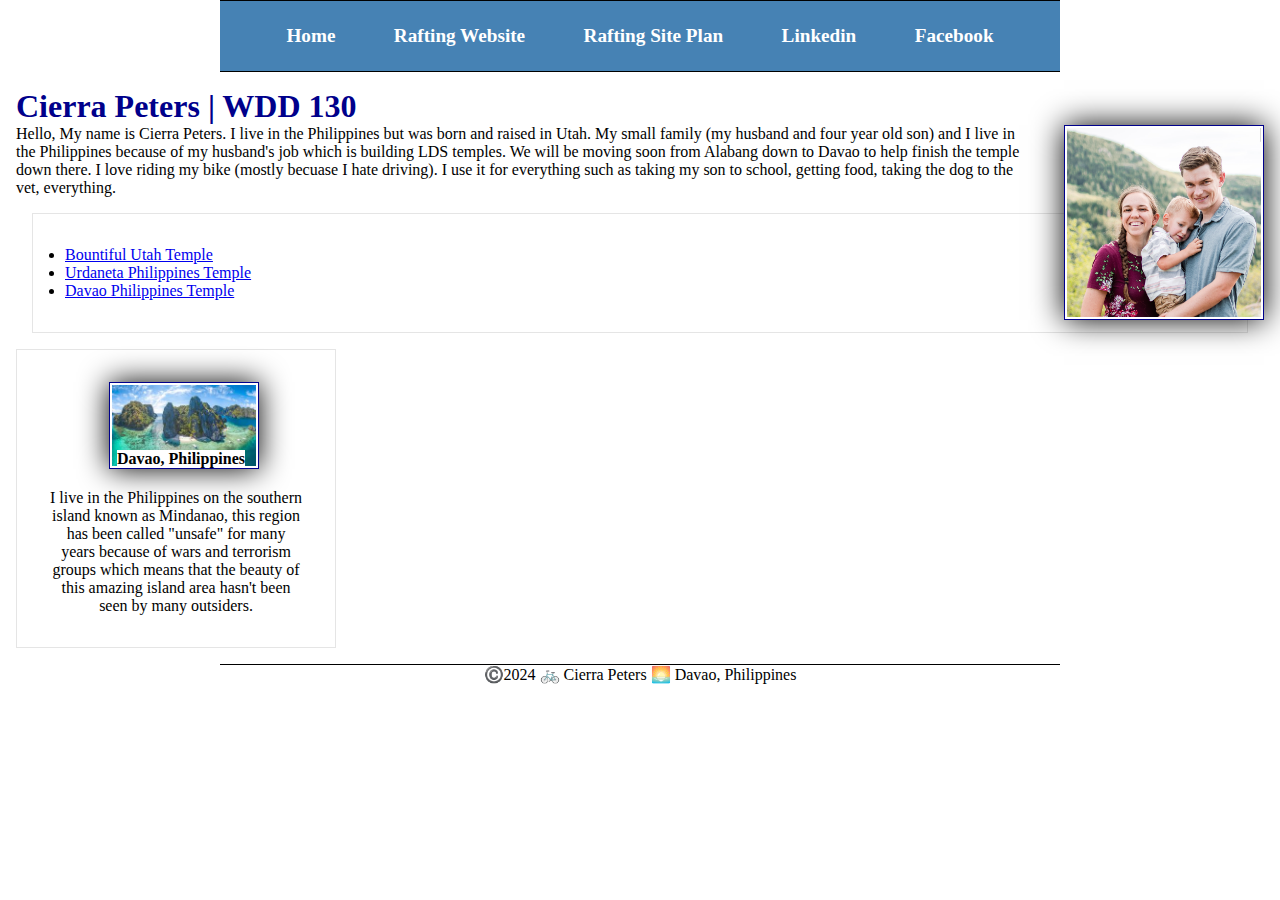
<file: index.html>
<!DOCTYPE html>
<html lang="en-US">

    <head>
        <meta charset="utf-8">
        <meta name="viewport" content="width=device-width,initial-scale=1.0">
        <title>Cierra Peters | WDD 130</title>
        <meta name="description" content="This is a information paper on the life of Cierra Peters in the Philippines, also will give information on rafting in the area">
        <meta name="author" content="Cierra Peters">
        <link rel="stylesheet" href="styles/styles.css">
    </head>
    <body>
        <header>
            <nav>
            <a href="#">Home</a>
            <a href="wwr/">Rafting Website</a>
            <a href="wwr/site-plan-raft.html">Rafting Site Plan</a>
            <a href="https://www.linkedin.com"> Linkedin</a>
            <a href="https://www.facebook.com"> Facebook</a>
            </nav>
        </header>
        <div class="grid"></div>
        <main>
            <h1> Cierra Peters | WDD 130 </h1>
            <img src="image/profile.png" alt="Hello, my name is Cierra Peters" width="200">
            <p>Hello, My name is Cierra Peters. I live in the Philippines but was born and raised in Utah. My small family (my husband and four year old son) and I live in the Philippines because of my husband's job which is building LDS temples. We will be moving soon from Alabang down to Davao to help finish the temple down there. I love riding my bike (mostly becuase I hate driving). I use it for everything such as taking my son to school, getting food, taking the dog to the vet, everything.</p>
            <ul class="box">
                <li><a href="https://newsroom.churchofjesuschrist.org/article/bountiful-utah-temple" target="_blank"> Bountiful Utah Temple </a></li>
                <li><a href="https://churchofjesuschristtemples.org/urdaneta-philippines-temple/" target="_blank"> Urdaneta Philippines Temple </a></li>
                <li> <a href="https://churchofjesuschristtemples.org/davao-philippines-temple/" target="_blank"> Davao Philippines Temple </a></li>
            </ul>
        </main>
        <aside class="box">
            
            <h2> Davao, Philippines </h2>
            <img src="image/landscape.jpg" alt="Philippines' ocean landscape">
            <p>I live in the Philippines on the southern island known as Mindanao, this region has been called "unsafe" for many years because of wars and terrorism groups which means that the beauty of this amazing island area hasn't been seen by many outsiders.</p>
        </aside>
        <footer>
            <p>©️2024 🚲 Cierra Peters 🌅 Davao, Philippines</p>
        </footer>
    </body>
    <!--June 25, 2024-->
</html>
</file>
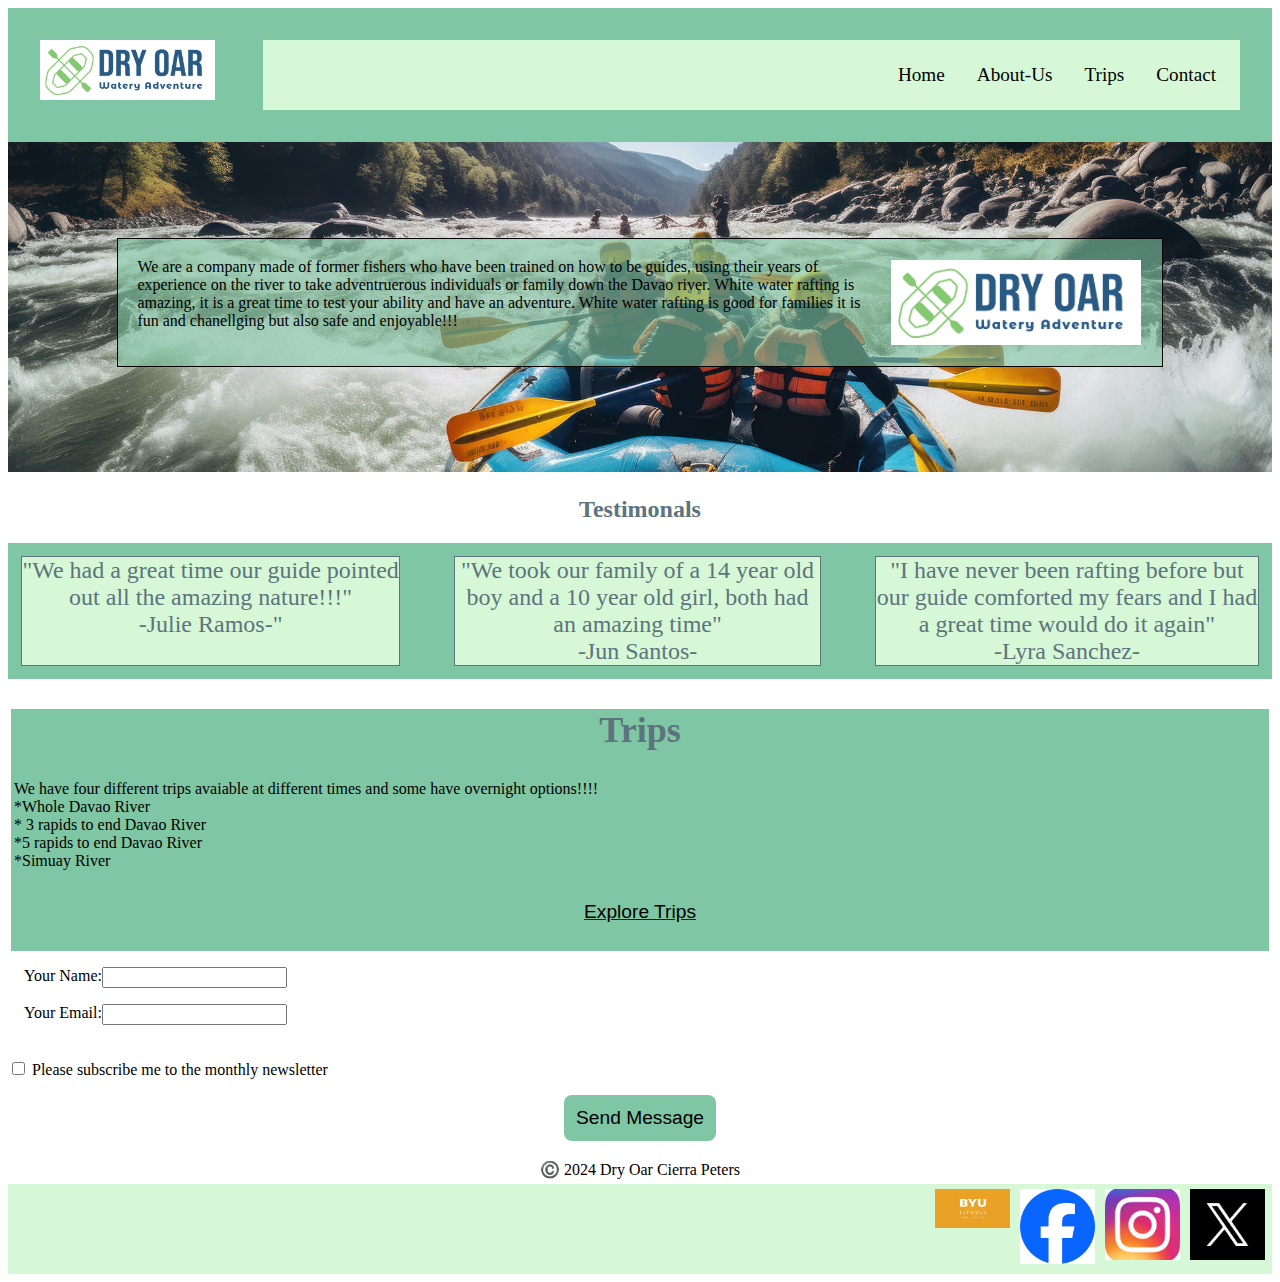
<file: wwr/Index.html>
<!DOCTYPE html>
<html lang="en-US">

    <head>
        <meta charset="utf-8">
        <meta name="viewport" content="width=device-width,initial-scale=1.0">
        <title>Homepage Dry Oars</title>
        <meta name="description" content="This is the Homepage for the rafting company dry oar">
        <meta name="author" content="Cierra Peters">
        <link href="styles/rafting.css" rel="stylesheet">
    </head>
    <body>
        <header>
            <img src="Images/logo.png" alt="Rafting Logo">
            <nav>
                <a href="contact.html"> Contact </a>
                <a href="trips.html">Trips</a>
                <a href="about.html">About-Us</a>
                <a href="index.html">Home</a>     
            </nav>
        </header> 
        <main>
            <div class="hero">
                <img src="images/background1.jpeg" alt="Background">
            <article>
                <img src="images/logo.png" alt="Logo">
                <p>We are a company made of former fishers who have been trained on how to be guides, using their years of experience on the river to take adventruerous individuals or family down the Davao river. White water rafting is amazing, it is a great time to test your ability and have an adventure. White water rafting is good for families it is fun and chanellging but also safe and enjoyable!!!</p>
            </article>
            <h2>Testimonals</h2>
            <div class="testimonals">
                <section class="test1">
                    "We had a great time our guide pointed out all the amazing nature!!!"<br> -Julie Ramos-"
                </section>
                <section class="test2">
                    "We took our family of a 14 year old boy and a 10 year old girl, both had an amazing time"<br> -Jun Santos-
                </section>
                <section class="test3">
                    "I have never been rafting before but our guide comforted my fears and I had a great time would do it again"<br>-Lyra Sanchez-
                </section>
            </div>
            <section>
                <h2>Trips</h2>
                <p>We have four different trips avaiable at different times and some have overnight options!!!!<br>*Whole Davao River <br>* 3 rapids to end Davao River <br>*5 rapids to end Davao River <br>*Simuay River
                </p>
                <a href="trips.html" class="button"><button>Explore Trips</button></a>
            </section>
            </div>
            <div class="info1">  
                <label for="username">Your Name:  </label>
                <input type="text" id="username" name="username">
            </div>
            <div class="info2">
                <label for="useremail"> Your Email:  </label>
                <input type="email" id="useremail" name="useremail">
            </div>
            <br>
                <input type="checkbox" id="checkbox" name="checkbox">
                <label for="checkbox"> Please subscribe me to the monthly newsletter</label>
        
            <div class="button"><button type="submit"> Send Message</button></div>
        </main>
        <footer>
            <div class="five"><p>©️ 2024     Dry Oar      Cierra Peters</p></div>
            <nav>
                <div class="socials">
                <a href="http://twitter.com"><img src="Images/X.png" alt="Twitter"></a>
                <a href="https://instagram"><img src="Images/insstagram.jpg" alt="insstagram"></a>
                <a href="https://facebook.com"><img src="Images/facebook.png" alt="Facebok"></a>
                <a href="https://app.moqups.com/unsaved/54eb0bc6/edit/page/a57f5c842"><img src="Images/BYU.png" alt="Wireframe"></a>
                </div>
             </nav>
        </footer>
    </body>
</html>
</file>
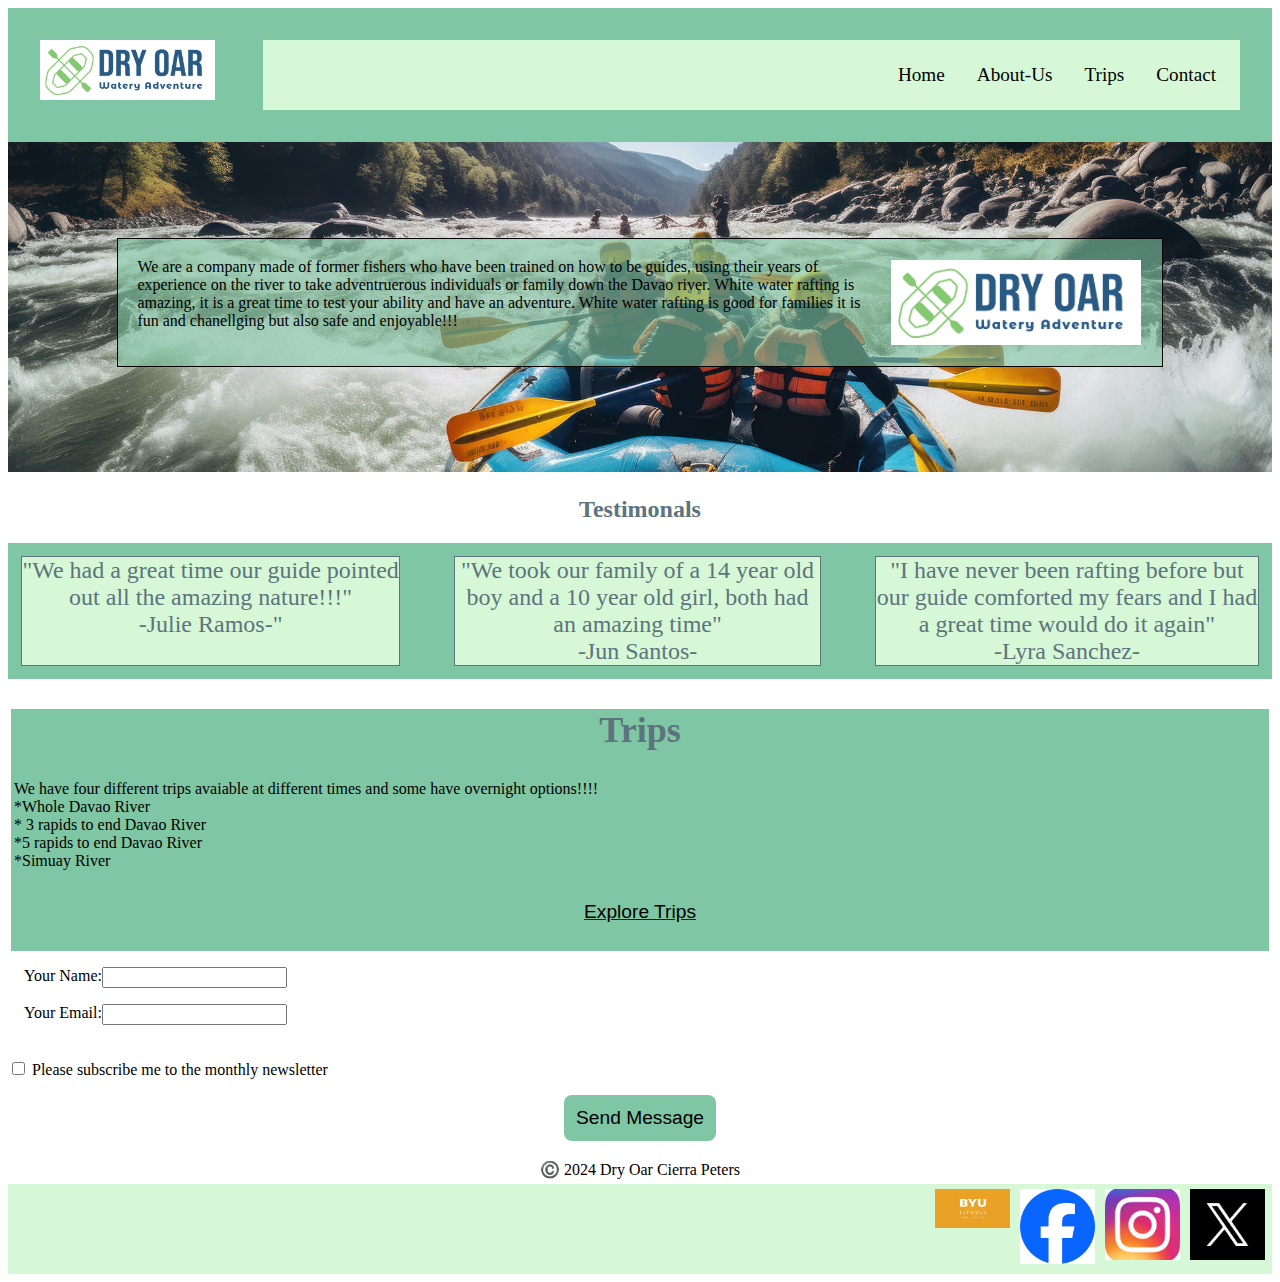
<file: wwr/index.html>
<!DOCTYPE html>
<html lang="en-US">

    <head>
        <meta charset="utf-8">
        <meta name="viewport" content="width=device-width,initial-scale=1.0">
        <title>Homepage Dry Oars</title>
        <meta name="description" content="This is the Homepage for the rafting company dry oar">
        <meta name="author" content="Cierra Peters">
        <link href="styles/rafting.css" rel="stylesheet">
    </head>
    <body>
        <header>
            <img src="images/logo.png" alt="Rafting Logo">
            <nav>
                <a href="contact.html"> Contact </a>
                <a href="trips.html">Trips</a>
                <a href="about.html">About-Us</a>
                <a href="index.html">Home</a>     
            </nav>
        </header> 
        <main>
            <div class="hero">
                <img src="images/background1.jpeg" alt="Background">
            <article>
                <img src="images/logo.png" alt="Logo">
                <p>We are a company made of former fishers who have been trained on how to be guides, using their years of experience on the river to take adventruerous individuals or family down the Davao river. White water rafting is amazing, it is a great time to test your ability and have an adventure. White water rafting is good for families it is fun and chanellging but also safe and enjoyable!!!</p>
            </article>
            <h2>Testimonals</h2>
            <div class="testimonals">
                <section class="test1">
                    "We had a great time our guide pointed out all the amazing nature!!!"<br> -Julie Ramos-"
                </section>
                <section class="test2">
                    "We took our family of a 14 year old boy and a 10 year old girl, both had an amazing time"<br> -Jun Santos-
                </section>
                <section class="test3">
                    "I have never been rafting before but our guide comforted my fears and I had a great time would do it again"<br>-Lyra Sanchez-
                </section>
            </div>
            <section>
                <h2>Trips</h2>
                <p>We have four different trips avaiable at different times and some have overnight options!!!!<br>*Whole Davao River <br>* 3 rapids to end Davao River <br>*5 rapids to end Davao River <br>*Simuay River
                </p>
                <a href="trips.html" class="button"><button>Explore Trips</button></a>
            </section>
            </div>
            <div class="info1">  
                <label for="username">Your Name:  </label>
                <input type="text" id="username" name="username">
            </div>
            <div class="info2">
                <label for="useremail"> Your Email:  </label>
                <input type="email" id="useremail" name="useremail">
            </div>
            <br>
                <input type="checkbox" id="checkbox" name="checkbox">
                <label for="checkbox"> Please subscribe me to the monthly newsletter</label>
        
            <div class="button"><button type="submit"> Send Message</button></div>
        </main>
        <footer>
            <div class="five"><p>©️ 2024     Dry Oar      Cierra Peters</p></div>
            <nav>
                <div class="socials">
                <a href="http://twitter.com"><img src="images/X.png" alt="Twitter"></a>
                <a href="https://instagram"><img src="images/insstagram.jpg" alt="insstagram"></a>
                <a href="https://facebook.com"><img src="images/facebook.png" alt="Facebok"></a>
                <a href="https://app.moqups.com/unsaved/54eb0bc6/edit/page/a57f5c842"><img src="images/BYU.png" alt="Wireframe"></a>
                </div>
             </nav>
        </footer>
    </body>
</html>
</file>
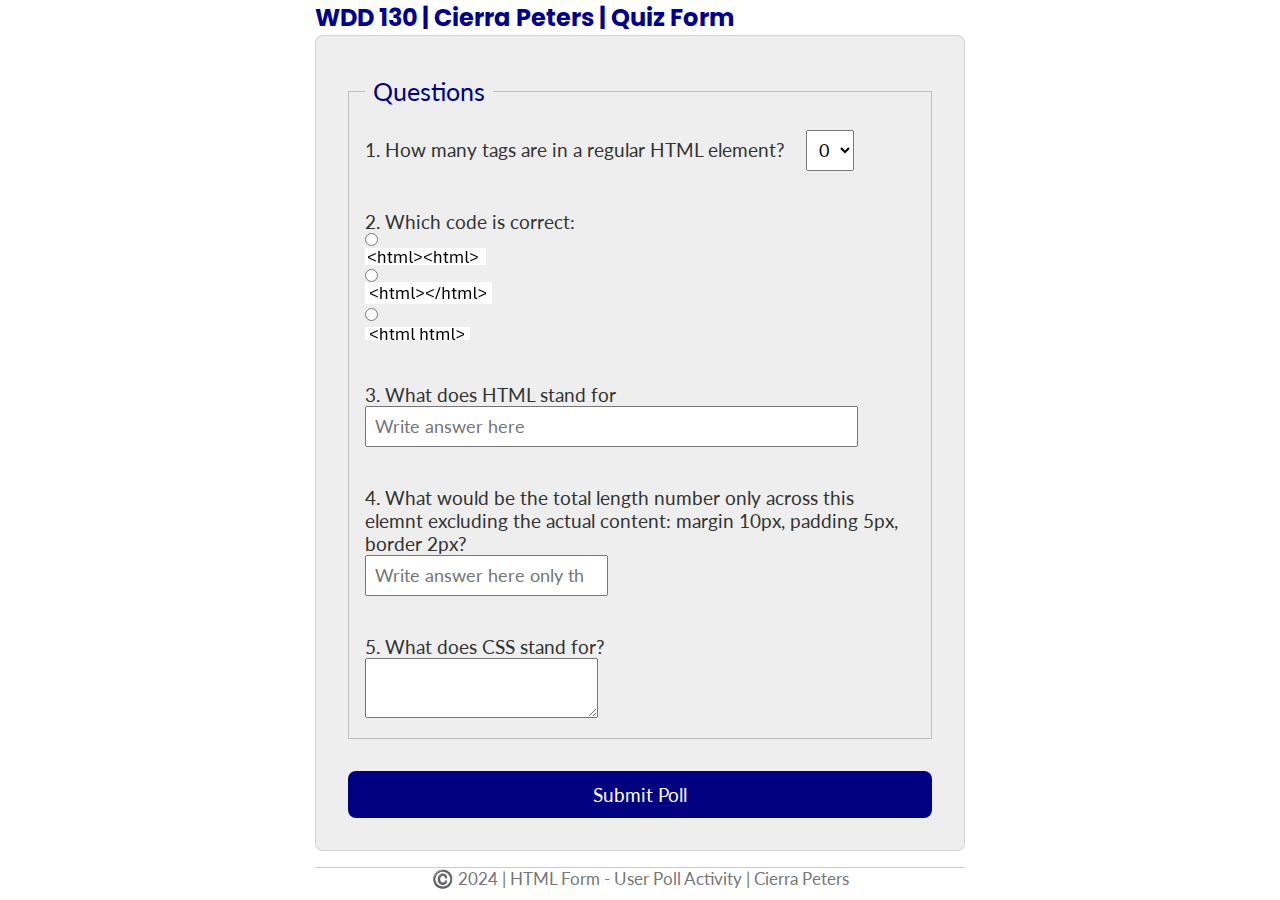
<file: quiz.html>
<!DOCTYPE html>
<html lang="en-US">

    <head>
        <meta charset="utf-8">
        <meta name="viewport" content="width=device-width,initial-scale=1.0">
        <title>WDD 130 | Quiz Form</title>
        <meta name="description" content="HTML Quiz">
        <meta name="author" content="Cierra Peters">
        <link rel="stylesheet" href="styles/quiz.css">
    </head>
    <body>
        <header>
            <h1>WDD 130 | Cierra Peters | Quiz Form</h1>
        </header>
        <main>
            <form>
                <fieldset>
                   <legend>Questions</legend>
                   <div>
                    <label for="q1">1. How many tags are in a regular HTML element?</label>
                    <select id="q1" name="q1">
                        <option value="0">0</option>
                        <option value="1">1</option>
                        <option value="2">2</option>
                        <option value="3">3</option>
                    </select>
                    </div>
                    <br>
                    <div>
                    <label for="q2">2. Which code is correct:</label>
                        <input type="radio" id="q2" name="q2" value="q2" > 
                            <label for="q2"><img src="image/choice1.png" alt="option 1"></label>
                        <input type="radio" id="o2" name="o2" value="o2">
                            <label for="o2"><img src="image/choice2.png" alt="option 2"></label>
                        <input type="radio" id="o3" name="o3" value="o3">
                            <label for="o3"><img src="image/choice3.png" alt="option 3"></label>
                    </div>
                    <br>
                    <div>     
                    <label for="q3">3. What does HTML stand for</label> 
                    <br>
                    <input type="text" id="q3" name="q3" placeholder= "Write answer here" size="45">
                    </div>
                    <br>
                    <div>
                    <label for="q4">4. What would be the total length number only across this elemnt excluding the actual content: margin 10px, padding 5px, border 2px?</label> 
                    <br>
                    <input type="number" id="q4" name="q4" placeholder="Write answer here only the number">
                </div>
                <br>
                <div>
                <label for="q5"> 5. What does CSS stand for?</label>
                <br>
                <textarea id="q5" name="q5" ></textarea>
                </div>
                </fieldset>
                <button type="submit"> Submit Poll</button>
            </form>
        </main>
        <footer>
            <p> ©️ 2024 | HTML Form - User Poll Activity | Cierra Peters</p>
        </footer>
        </body>
    </html>
</file>
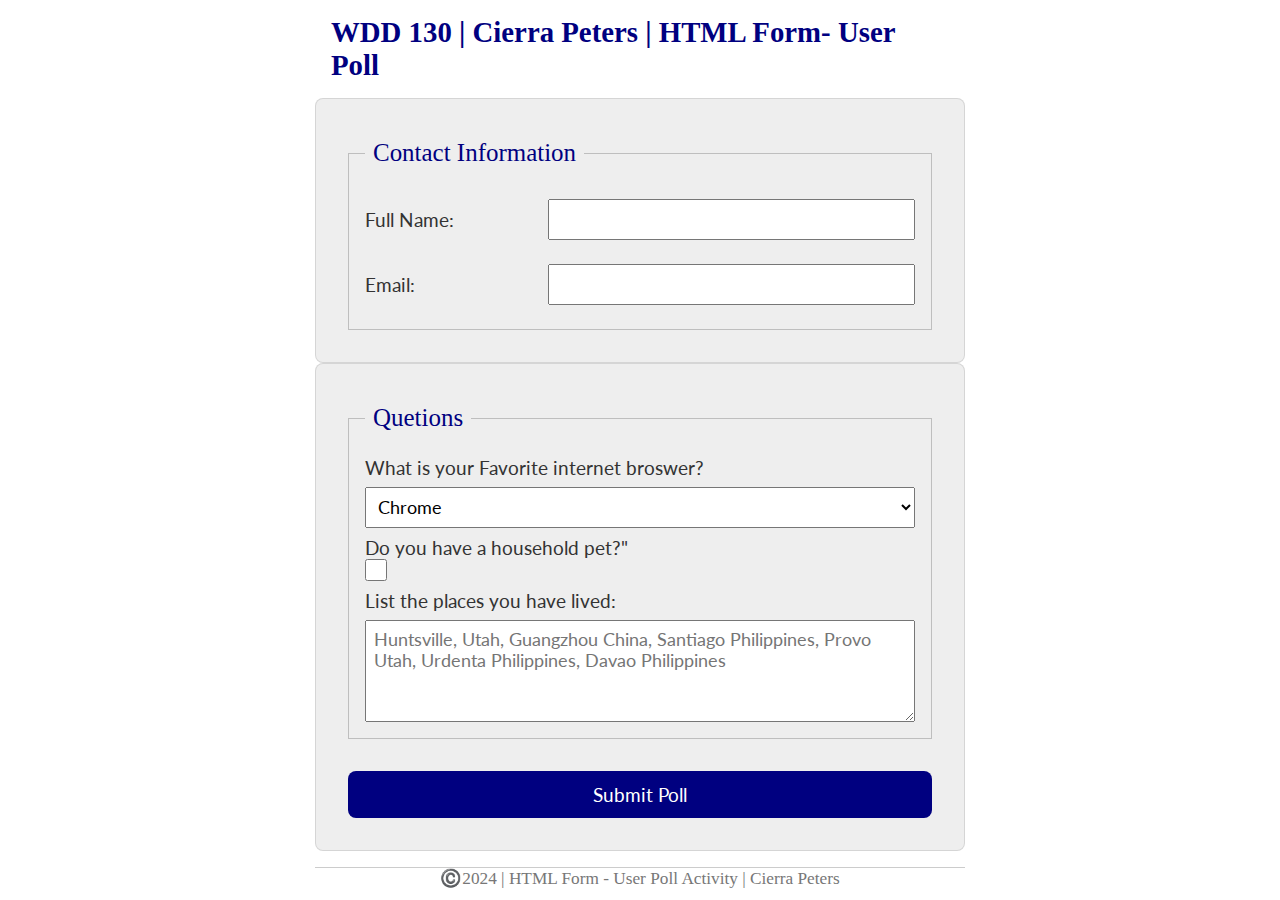
<file: Week05/poll-form.html>
<!DOCTYPE html>
<html lang="en-US">

    <head>
        <meta charset="utf-8">
        <meta name="viewport" content="width=device-width,initial-scale=1.0">
        <title>WDD 130 | HTML Form - User Poll</title>
        <link rel="stylesheet" href="styles/poll-form.css">
    </head>
    <body>
    <header>
        <h1>WDD 130 | Cierra Peters | HTML Form- User Poll</h1>
    </header>
    <main>
        <form>
            <fieldset>
               <legend>Contact Information</legend>
               <div class="form-item column2">  
                    <label for="fullname">Full Name:</label>
                    <input type="text" id="fullname" name="fullname">
                </div>
                <div class="form-item column2">
                    <label for="useremail">Email:</label>
                    <input type="email" id="useremail" name="useremail">
                </div>
                </fieldset>
        </form>
        <form>
            <fieldset>
                <legend>Quetions</legend>
                <label for="browser">What is your Favorite internet broswer?</label>
                <select id="browser" name="browser">
                    <option value="chrome">Chrome</option>
                    <option value="firefox">Firefox</option>
                    <option value="safari">Safari</option>
                    <option value="edge">Edge</option>
                    <option value="brave">Brave</option>
                    <option value="other">Other</option>
                </select>
                    <div class="form-item colum1">
                    <label for="pet">Do you have a household pet?"</label> 
                    <input type="checkbox" id="pet" name="pet">
                    </div> 
                <label for="feedback">List the places you have lived:</label> 
                <textarea id="feedback"name="feedback" rows="4" placeholder= "Huntsville, Utah, Guangzhou China, Santiago Philippines, Provo Utah, Urdenta Philippines, Davao Philippines"></textarea>
            </fieldset>
            <button type="submit"> Submit Poll</button>
        </form>
    </main>
    <footer>
        <p> ©️2024 | HTML Form - User Poll Activity | Cierra Peters</p>
    </footer>
    </body>
</html>
</file>
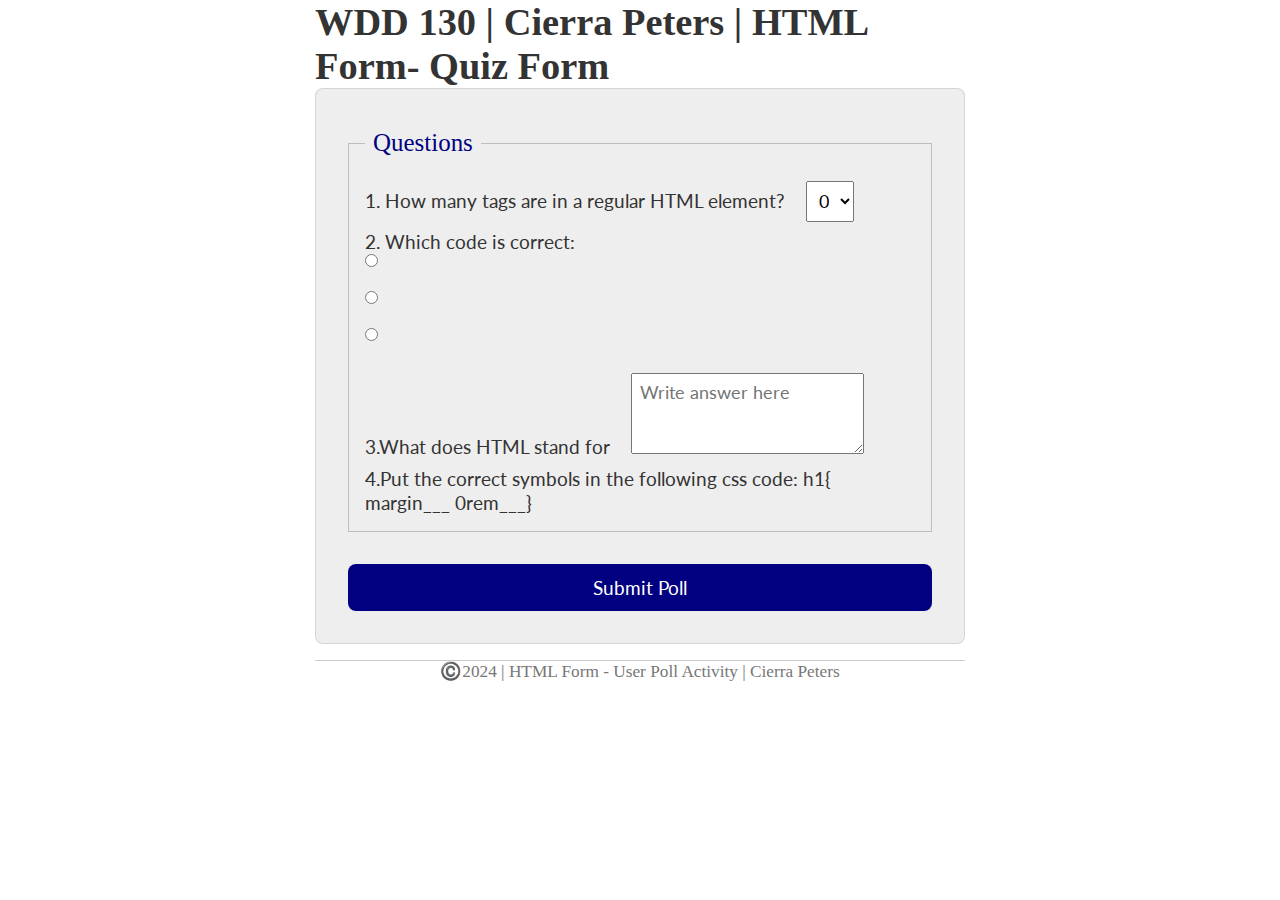
<file: Week05/quiz form.html>
<!DOCTYPE html>
<html lang="en-US">

    <head>
        <meta charset="utf-8">
        <meta name="viewport" content="width=device-width,initial-scale=1.0">
        <title>WDD 130 | Quiz Form</title>
        <link rel="stylesheet" href="styles/quiz-form.css">
    </head>
    <body>
        <header>
            <h1>WDD 130 | Cierra Peters | HTML Form- Quiz Form</h1>
        </header>
        <main>
            <form>
                <fieldset>
                   <legend>Questions</legend>
                   <div>
                    <label for="Q1">1. How many tags are in a regular HTML element?</label>
                    <select id="Q1" name="Q1">
                        <option value="0">0</option>
                        <option value="1">1</option>
                        <option value="2">2</option>
                        <option value="3">3</option>
                    </select>
                    </div>
                    <div>
                    <label for="Q2">2. Which code is correct:</label>
                        <input type="radio" id="<html><html>" name="code" value="<html><html>" > 
                            <label for="<html><html>"><html><html></label>
                        <input type="radio" id="<html></html>" name="code" value="<html></html>">
                            <label for="<html></html>"><html></html></label>
                        <input type="radio" id="<html html>" name="code" value="<htmlhtml>">
                            <label for="<html html>"><html html></label>
                    </div>
                    <div>     
                    <label for="Q3">3.What does HTML stand for</label> 
                    <textarea id="Q3"name="Q3" rows="3" placeholder= "Write answer here"></textarea>
                    </div>
                    <div>
                    <label for="Q4">4.Put the correct symbols in the following css code: h1{ margin___ 0rem___}</label> 
                    <text id="Q4" name="Q4" rows="1" placeholder="Write answer here"></text>
                </div>
                </fieldset>
                <button type="submit"> Submit Poll</button>
            </form>
        </main>
        <footer>
            <p> ©️2024 | HTML Form - User Poll Activity | Cierra Peters</p>
        </footer>
        </body>
    </html>
</file>
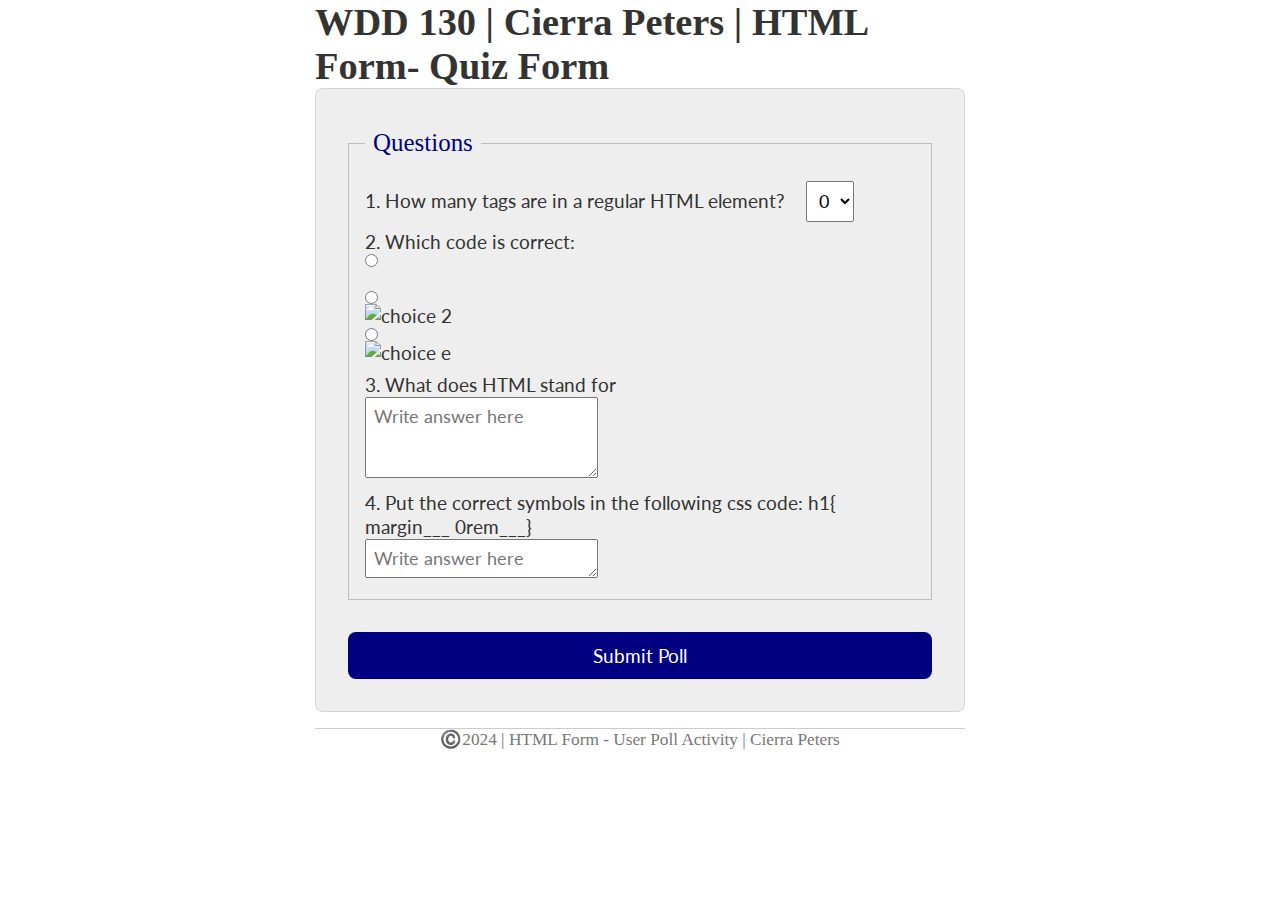
<file: Week05/quiz.html>
<!DOCTYPE html>
<html lang="en-US">

    <head>
        <meta charset="utf-8">
        <meta name="viewport" content="width=device-width,initial-scale=1.0">
        <title>WDD 130 | Quiz Form</title>
        <link rel="stylesheet" href="styles/quiz-form.css">
    </head>
    <body>
        <header>
            <h1>WDD 130 | Cierra Peters | HTML Form- Quiz Form</h1>
        </header>
        <main>
            <form>
                <fieldset>
                   <legend>Questions</legend>
                   <div>
                    <label for="Q1">1. How many tags are in a regular HTML element?</label>
                    <select id="Q1" name="Q1">
                        <option value="0">0</option>
                        <option value="1">1</option>
                        <option value="2">2</option>
                        <option value="3">3</option>
                    </select>
                    </div>
                    <div>
                    <label for="Q2">2. Which code is correct:</label>
                        <input type="radio" id="<html><html>" name="code" value="<html><html>" > 
                            <label for="<html><html>"></label>
                        <input type="radio" id="<html></html>" name="code" value="<html></html>">
                            <label for="<html></html>"><img scr="image/choice2" alt="choice 2"></label>
                        <input type="radio" id="<html html>" name="code" value="<htmlhtml>">
                            <label for="<html html>"><img scr="image/choice3" alt="choice e"></label>
                    </div>
                    <div>     
                    <label for="Q3">3. What does HTML stand for</label>
                    <p></p> 
                    <textarea id="Q3"name="Q3" rows="3" placeholder= "Write answer here"></textarea>
                    </div>
                    <div>
                    <label for="Q4">4. Put the correct symbols in the following css code: h1{ margin___ 0rem___}</label> 
                    <p></p>
                    <textarea id="Q4" name="Q4" rows="1" placeholder="Write answer here"></textarea>
                </div>
                </fieldset>
                <button type="submit"> Submit Poll</button>
            </form>
        </main>
        <footer>
            <p> ©️2024 | HTML Form - User Poll Activity | Cierra Peters</p>
        </footer>
        </body>
    </html>
</file>
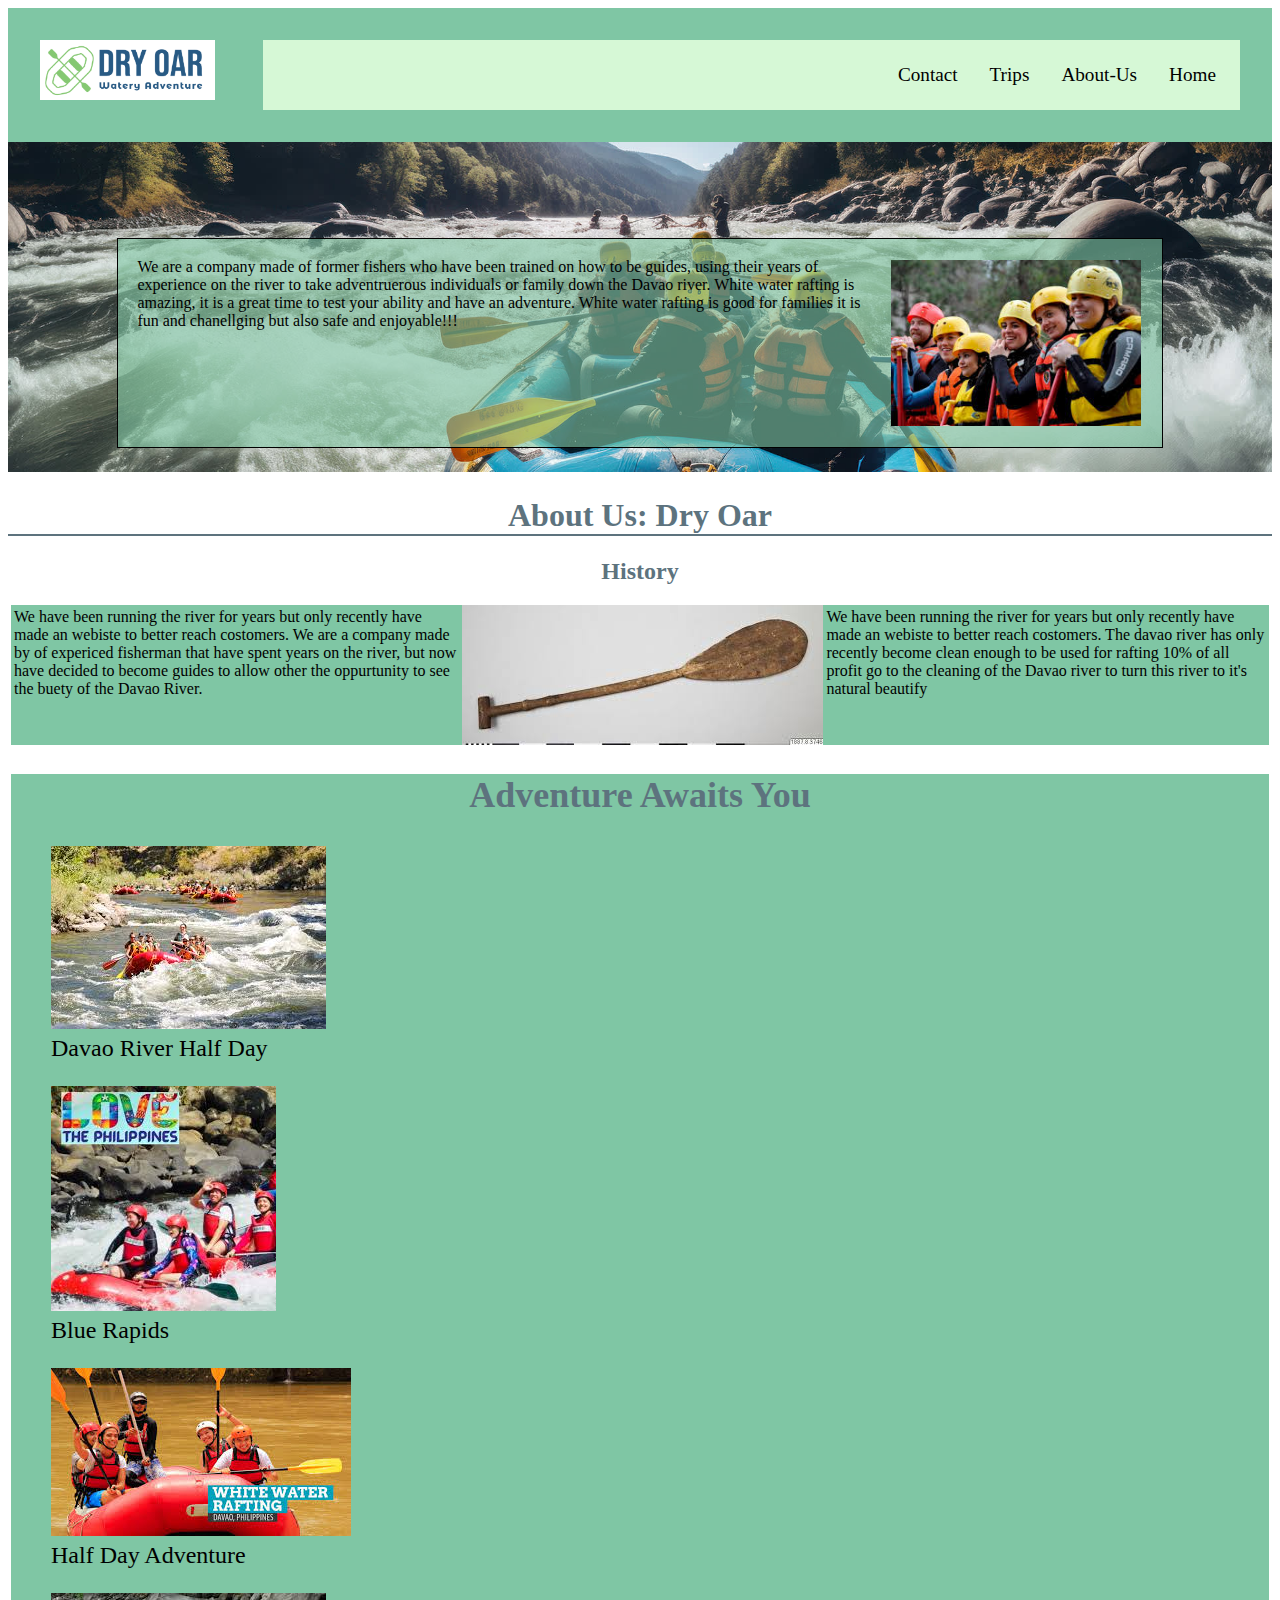
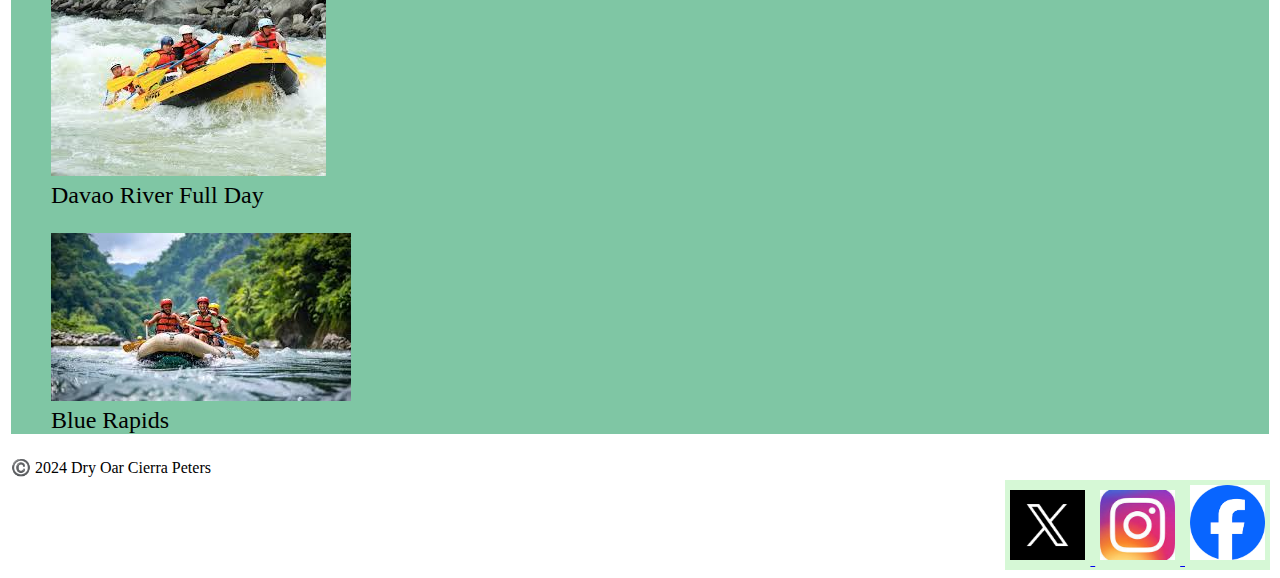
<file: wwr/about.html>
<!DOCTYPE html>
<html lang="en-US">

    <head>
        <meta charset="utf-8">
        <meta name="viewport" content="width=device-width,initial-scale=1.0">
        <title>About Us-Dry Oar Rafting</title>
        <meta name="description" content=" About Dry Oar Rafting in Davao Philippines, contains a history also will give information on rafting in the area">
        <meta name="author" content="Cierra Peters">
        <link href="styles/rafting.css" rel="stylesheet">
    </head>
    <body>
        
        <header>
            <img src="images/logo.png" alt="Rafting Logo">
            <nav>
                 <a href="index.html">Home</a>
                <a href="about.html">About-Us</a>
                <a href="trips.html">Trips</a>
                <a href="contact.html"> Contact </a>   
            </nav>
        </header>
        <main>
            
            <div class="hero">
                <img src="images/background1.jpeg" alt="Background">
                <h1>About Us: Dry Oar</h1>
            <article>
                <img src="images/happy_rafers.jpg" alt="happy customers">
                <p>We are a company made of former fishers who have been trained on how to be guides, using their years of experience on the river to take adventruerous individuals or family down the Davao river. White water rafting is amazing, it is a great time to test your ability and have an adventure. White water rafting is good for families it is fun and chanellging but also safe and enjoyable!!!</p>
            </article>
            </div>
            <h2>History</h2>
            <section class="history">
                <p>We have been running the river for years but only recently have made an webiste to better reach costomers. We are a company made by of expericed fisherman that have spent years on the river, but now have decided to become guides to allow other the oppurtunity to see the buety of the Davao River.</p>
                <img src="images/oar.jpg" alt="Old Oar">
                <p>We have been running the river for years but only recently have made an webiste to better reach costomers. The davao river has only recently become clean enough to be used for rafting 10% of all profit go to the cleaning of the Davao river to turn this river to it's natural beautify</p>
            </section>   
            <section class="Adventure">
                <h2>Adventure Awaits You</h2>
                <div class="figure">
                <figure><img src="images/raft1.jpg" alt="Raft 1"><figcaption>Davao River Half Day</figcaption></figure>
                <figure><img src="images/raft2.jpg" alt="Raft 2"><figcaption>Blue Rapids</figcaption></figure>
                <figure><img src="images/raft3.jpg" alt="Raft 3"><figcaption>Half Day Adventure</figcaption></figure>
                <figure><img src="images/raft4.jpg" alt="Raft 4"><figcaption>Davao River Full Day</figcaption></figure>
                <figure><img src="images/raft5.jpg" alt="Raft 5"><figcaption>Blue Rapids</figcaption></figure>
            </div>
            </section>     
        </main>
        <footer>
            <p>©️ 2024     Dry Oar      Cierra Peters</p>
            <div class="socials">
            <nav>
                <a href="http://twitter.com">
                    <img src="images/X.png" alt="Twitter">
                </a>
                <a href="https://instagram">
                    <img src="images/insstagram.jpg" alt="insstagram">
                </a>
                <a href="https://facebook.com">
                    <img src="images/facebook.png" alt="Facebok">
                </a>
             </nav>
            </div>
        </footer>
    </body>
</html>
</file>
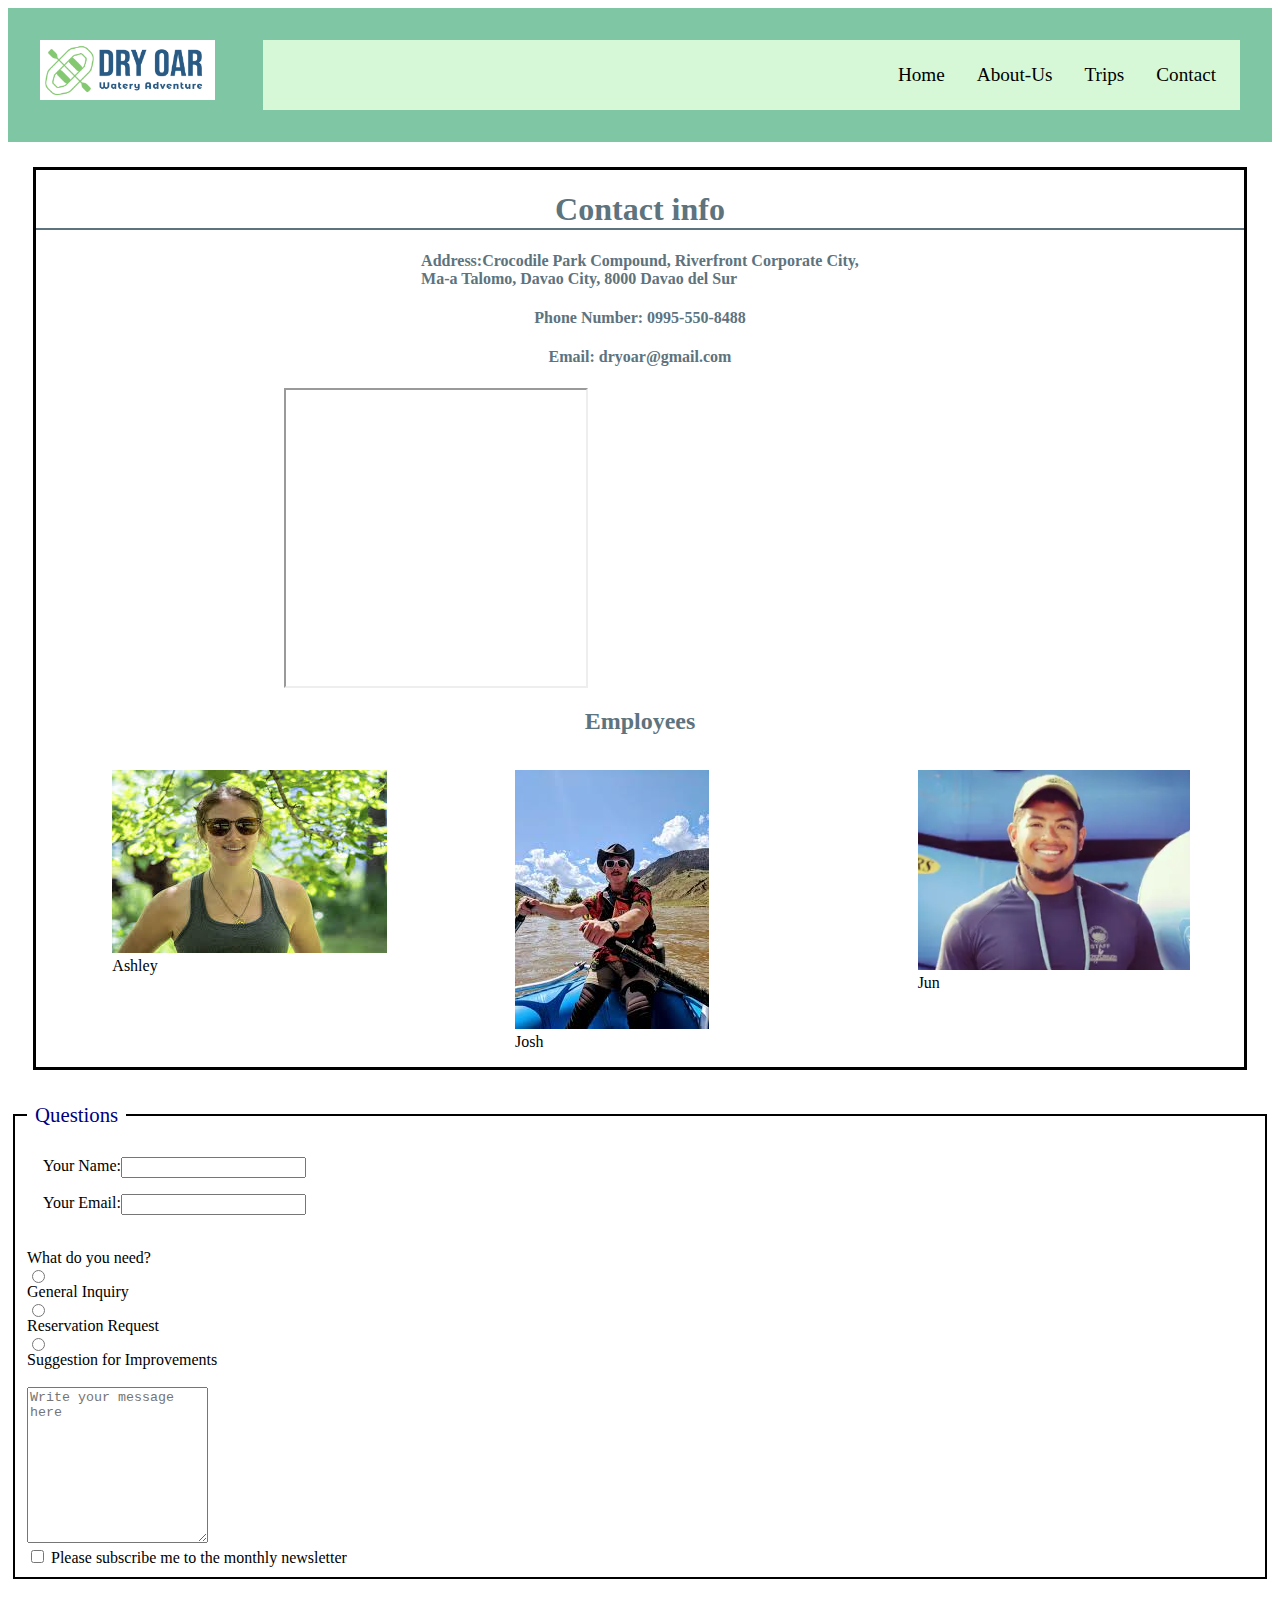
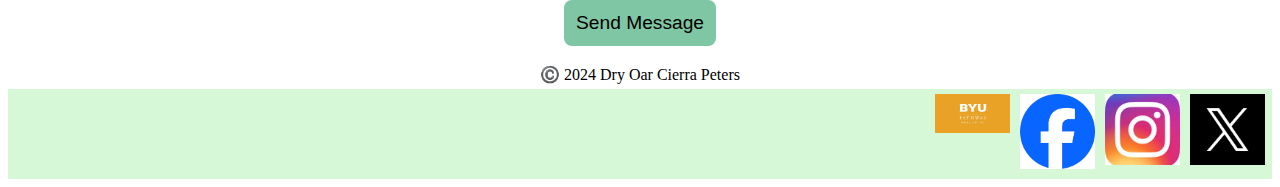
<file: wwr/contact.html>
<!DOCTYPE html>
<html lang="en-US">

    <head>
        <meta charset="utf-8">
        <meta name="viewport" content="width=device-width,initial-scale=1.0">
        <title>Contact Dry Oars</title>
        <meta name="description" content=" Page to allow you to contact Dry Oar with any questions or request">
        <meta name="author" content="Cierra Peters">
        <link href="styles/rafting.css" rel="stylesheet">
    </head>
    <body>
        <header>
            <img src="images/logo.png" alt="Rafting Logo">
            <nav>
                <a href="contact.html"> Contact </a>
                <a href="trips.html">Trips</a>
                <a href="about.html">About-Us</a>
                <a href="index.html">Home</a>     
            </nav>
        </header>       
        <main>
            <article>
            <h1> Contact info</h1>
            <h4> Address:Crocodile Park Compound, Riverfront Corporate City,<br> Ma-a Talomo, Davao City, 8000 Davao del Sur</h4>
            <h4>Phone Number: 0995-550-8488</h4>
            <h4>Email: dryoar@gmail.com</h4>
            <div class="map">
                <iframe src="https://www.google.com/maps/embed?pb=!1m14!1m8!1m3!1d7918.448007133566!2d125.5912564309809!3d7.10001650626566!3m2!1i1024!2i768!4f13.1!3m3!1m2!1s0x32f96d9f519e327f%3A0xb53a24589f79c573!2sDavao%20City%2C%20Davao%20del%20Sur%2C%20Philippines!5e0!3m2!1sen!2sus!4v1720700481229!5m2!1sen!2sus" allowfullscreen="" loading="lazy" referrerpolicy="no-referrer-when-downgrade"></iframe>  
            </div>
            <h2>Employees</h2>
            <div class="employees">
                <figure><img src="images/employee1.jpg" alt="Ashley"><figcaption>Ashley</figcaption></figure>
                <figure><img src="images/employee2.jpg" alt="Josh"><figcaption>Josh</figcaption></figure>
                <figure><img src="images/employee3.png" alt="Jun"><figcaption>Jun</figcaption></figure>
            </div>
            
            </article>
         <form>
            <fieldset>
                <legend>Questions</legend>
               <div class="info1">  
                    <label for="username">Your Name: </label>
                    <input type="text" id="username" name="username">
                </div>
                <div class="info2">
                    <label for="useremail"> Your Email: </label>
                    <input type="email" id="useremail" name="useremail">
                </div>
                <br>
                <div>
                    <label>What do you need? </label>
                    <input type="radio" id="General" name="General"> <label for="General">General Inquiry</label>
                    <input type="radio" id="Reservation" name="Reservation"><label for="General">Reservation Request</label>
                    <input type="radio" id="Suggestion" name="Suggestion"><label for="General">Suggestion for Improvements</label>
                </div>
                <br>
                    <textarea id="question" name="question" rows="10" maxlength="250" placeholder= "Write your message here"></textarea>
                <br>
                    <input type="checkbox" id="checkbox" name="checkbox">
                    <label for="checkbox"> Please subscribe me to the monthly newsletter</label>
            </fieldset>
            <div class="button"><button type="submit"> Send Message</button></div>
         </form>
             
        </main>
        
        <footer>
            <div class="five"><p>©️ 2024     Dry Oar      Cierra Peters</p></div>
            <nav>
                <div class="socials">
                <a href="http://twitter.com"><img src="images/X.png" alt="Twitter"></a>
                <a href="https://instagram"><img src="images/insstagram.jpg" alt="insstagram"></a>
                <a href="https://facebook.com"><img src="images/facebook.png" alt="Facebok"></a>
                <a href="https://app.moqups.com/t3O3XZnSZyUjytbMelip0fPrEsXqP5pC/view/page/ad12de680"><img src="images/BYU.png" alt="Wireframe"></a>
                </div>
             </nav>
        </footer>
    </body>
</html>
</file>
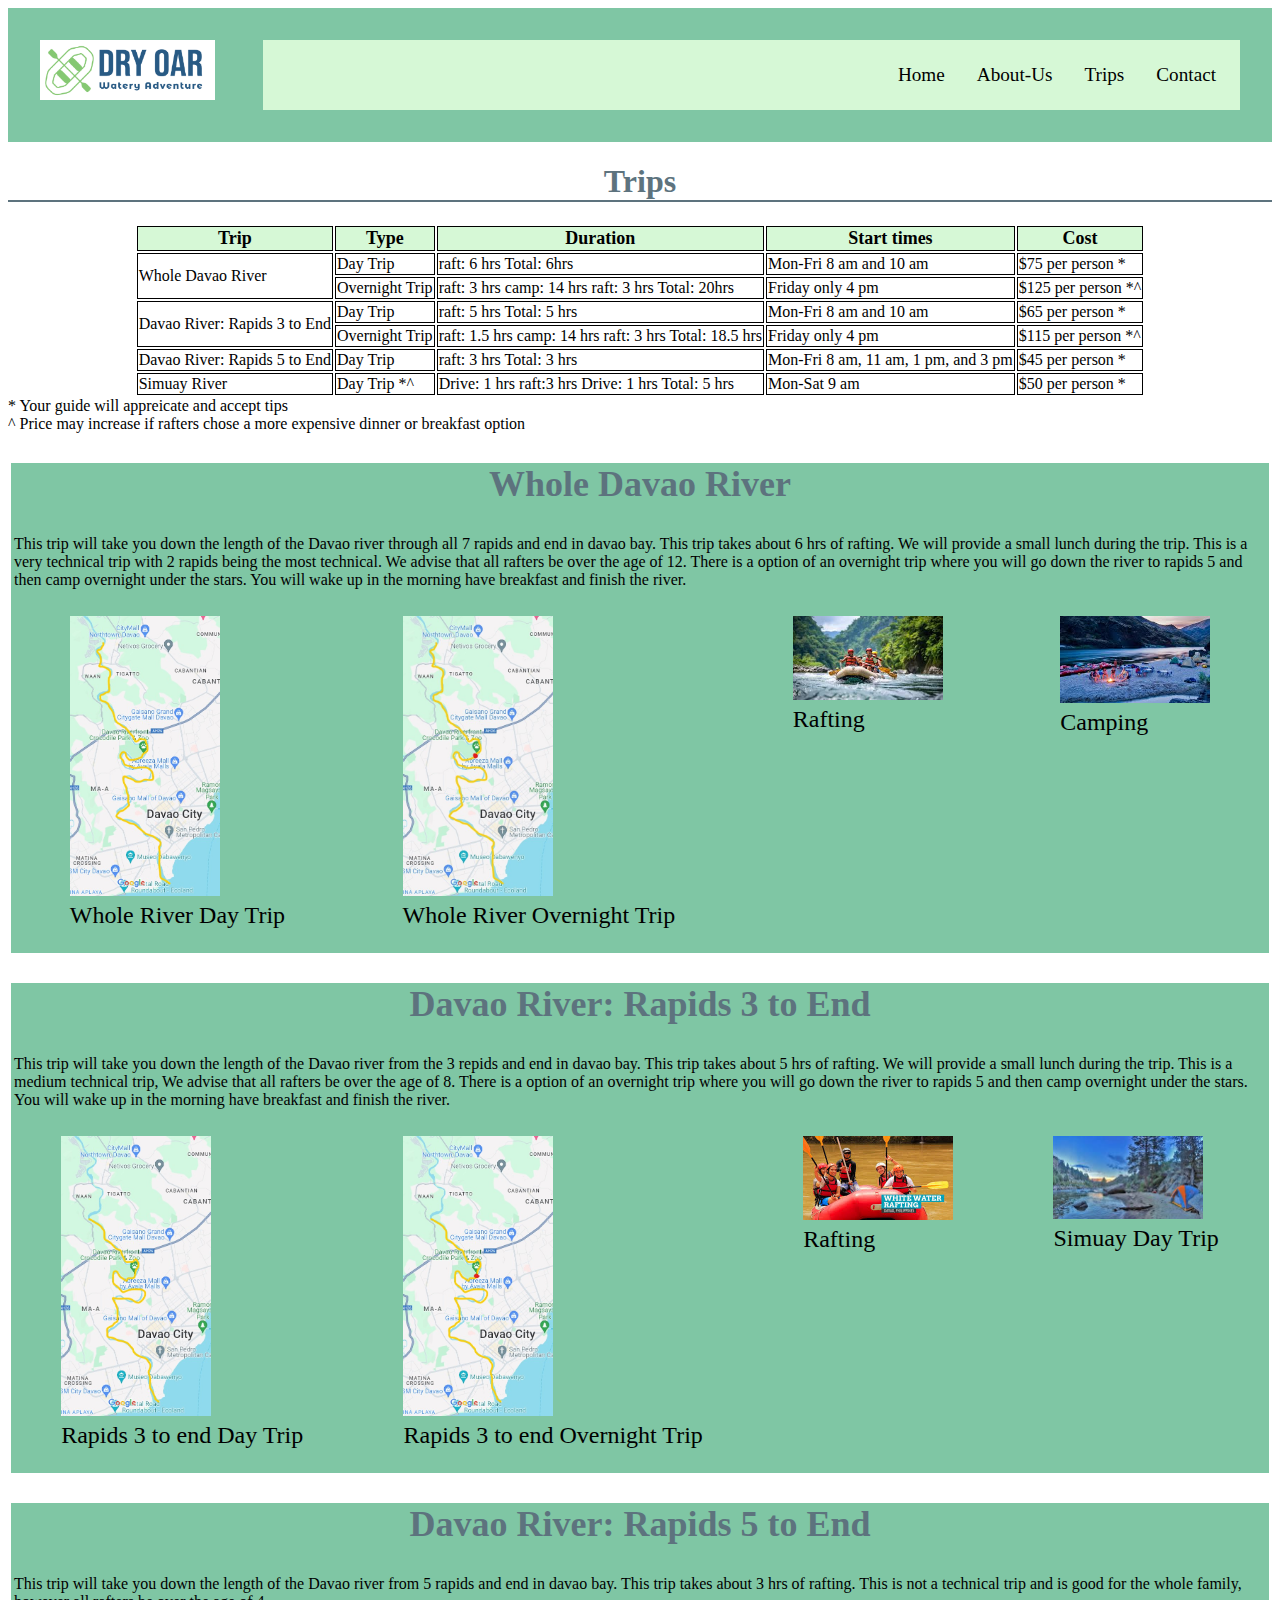
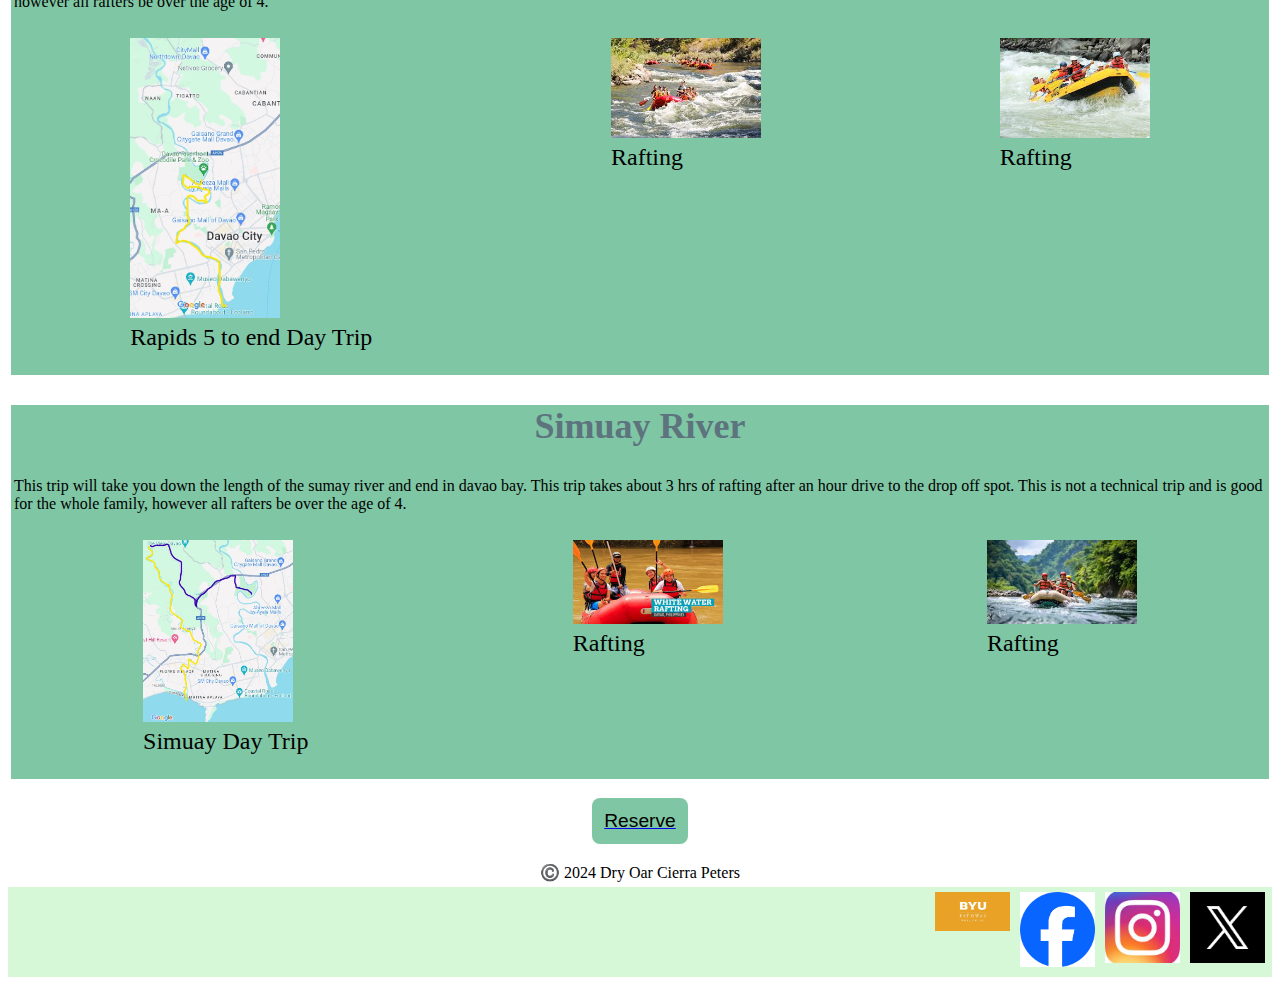
<file: wwr/trips.html>
<!DOCTYPE html>
<html lang="en-US">

    <head>
        <meta charset="utf-8">
        <meta name="viewport" content="width=device-width,initial-scale=1.0">
        <title>Trips Dry Oars</title>
        <meta name="description" content=" Page  shows the trips that dry oar provides">
        <meta name="author" content="Cierra Peters">
        <link href="styles/rafting.css" rel="stylesheet">
    </head>
    <body>
        <header>
            <img src="images/logo.png" alt="Rafting Logo">
            <nav>
                <a href="contact.html"> Contact </a>
                <a href="trips.html">Trips</a>
                <a href="about.html">About-Us</a>
                <a href="index.html">Home</a>     
            </nav>
        </header> 
        <main>
            <h1>Trips</h1>      
            <table>
                <tr>
                    <th>Trip</th>
                    <th>Type</th>
                    <th>Duration</th>
                    <th>Start times</th>
                    <th>Cost</th>
                      
                </tr>
                <tr>
                    <td rowspan="2">Whole Davao River</td>   
                    <td>Day Trip</td>
                    <td>raft: 6 hrs  Total: 6hrs</td>
                    <td> Mon-Fri 8 am and 10 am</td>
                    <td>$75 per person *</td>

                <tr>
                    <td>Overnight Trip</td>
                    <td> raft: 3 hrs camp: 14 hrs raft: 3 hrs Total: 20hrs</td>
                    <td> Friday only 4 pm</td>
                    <td>$125 per person *^</td>

                </tr>
                <tr>
                    <td rowspan="2">Davao River: Rapids 3 to End</td>
                    <td>Day Trip</td>
                    <td> raft: 5 hrs Total: 5 hrs</td>
                    <td> Mon-Fri 8 am and 10 am</td>
                    <td>$65 per person *</td>   

                </tr>
                <tr>
                    <td>Overnight Trip</td>
                    <td> raft: 1.5 hrs camp: 14 hrs raft: 3 hrs Total: 18.5 hrs</td>
                    <td> Friday only 4 pm</td>
                    <td>$115 per person *^</td> 

                </tr>
                <tr>
                    <td>Davao River: Rapids 5 to End</td>
                    <td>Day Trip</td>
                    <td> raft: 3 hrs Total: 3 hrs</td>
                    <td> Mon-Fri 8 am, 11 am, 1 pm, and 3 pm</td>
                    <td>$45 per person *</td>

                </tr>
                <tr>
                    <td>Simuay River</td>
                    <td>Day Trip *^</td>
                    <td> Drive: 1 hrs raft:3 hrs Drive: 1 hrs Total: 5 hrs</td>
                    <td> Mon-Sat 9 am</td>   
                    <td>$50 per person *</td>

                </tr>
            </table>
            <label>* Your guide will appreicate and accept tips</label><br>
            <label>^ Price may increase if rafters chose a more expensive dinner or breakfast option</label>
            
        <section class="Davaowhole">
            <h2>Whole Davao River</h2>
            <p> This trip will take you down the length of the Davao river through all 7 rapids and end in davao bay. This trip takes about 6 hrs of rafting. We will provide a small lunch during the trip. This is a very technical trip with 2 rapids being the most technical. We advise that all rafters be over the age of 12. There is a option of an overnight trip where you will go down the river to rapids 5 and then camp overnight under the stars. You will wake up in the morning have breakfast and finish the river.</p>
            <div class="photos">
                <figure><img src="images/whole.jpg" alt="Map of Trip"><figcaption>Whole River Day Trip</figcaption></figure>
                <figure><img src="images/wholenight.jpg" alt="Map of Trip"><figcaption>Whole River Overnight Trip</figcaption></figure>
                <figure><img src="images/raft5.jpg" alt="Picture of trip"><figcaption>Rafting</figcaption></figure>
                <figure><img src="images/camp.jpg" alt="camping"><figcaption>Camping</figcaption></figure>
            </div>
        </section>
        <section>
            <h2>Davao River: Rapids 3 to End</h2>
            <p>This trip will take you down the length of the Davao river from the 3 repids and end in davao bay. This trip takes about 5 hrs of rafting. We will provide a small lunch during the trip. This is a medium technical trip, We advise that all rafters be over the age of 8. There is a option of an overnight trip where you will go down the river to rapids 5 and then camp overnight under the stars. You will wake up in the morning have breakfast and finish the river.</p>
            <div class="photos">
                <figure><img src="images/3toend.jpg" alt="Map of Trip"><figcaption>Rapids 3 to end Day Trip</figcaption></figure>
                <figure><img src="images/3toendnight.jpg" alt="Map of Trip"><figcaption>Rapids 3 to end Overnight Trip</figcaption></figure>
                <figure><img src="images/raft3.jpg" alt="Picuture of trip"><figcaption>Rafting</figcaption></figure>
                <figure><img src="images/camp1.jpg" alt="camp1"><figcaption>Simuay Day Trip</figcaption></figure>
            </div>
        </section>
        <section>
            <h2>Davao River: Rapids 5 to End</h2>
            <p>This trip will take you down the length of the Davao river from 5 rapids and end in davao bay. This trip takes about 3 hrs of rafting. This is not a technical trip and is good for the whole family, however all rafters be over the age of 4.</p>
            <div class="photos">
                <figure><img src="images/5toend.jpg" alt="Map of Trip"><figcaption>Rapids 5 to end Day Trip</figcaption></figure>
                <figure><img src="images/raft1.jpg" alt="Picture of trip"><figcaption>Rafting</figcaption></figure>
                <figure><img src="images/raft4.jpg" alt="Picuture of trip"><figcaption>Rafting</figcaption></figure>
            </div>
        </section>
        <section>
            <h2>Simuay River</h2>
            <p>This trip will take you down the length of the sumay river and end in davao bay. This trip takes about 3 hrs of rafting after an hour drive to the drop off spot. This is not a technical trip and is good for the whole family, however all rafters be over the age of 4.</p>
            <div class="photos">
                <figure><img src="images/sumay.jpg" alt="Map of Trip"><figcaption>Simuay Day Trip</figcaption></figure>
                <figure><img src="images/raft3.jpg" alt="picture of trip"><figcaption>Rafting</figcaption></figure>
                <figure><img src="images/raft5.jpg" alt="picuture of trip"><figcaption>Rafting</figcaption></figure>
            </div>
        </section>
        <a href="contact.html" class="button"><button>Reserve</button></a>
        </main>
        
        <footer>
            <div class="five"><p>©️ 2024     Dry Oar      Cierra Peters</p></div>
            <nav>
                <div class="socials">
                <a href="http://twitter.com"><img src="images/X.png" alt="Twitter"></a>
                <a href="https://instagram"><img src="images/insstagram.jpg" alt="insstagram"></a>
                <a href="https://facebook.com"><img src="images/facebook.png" alt="Facebok"></a>
                <a href="https://app.moqups.com/x4cIXfKCZhXGAPtJMIAxg3eOPNb5apJB/view/page/a57f5c842"><img src="images/BYU.png" alt="Wireframe"></a>
                </div>
             </nav>
        </footer>
    </body>
</html>
</file>
<file: styles/styles.css>
nav {
    background-color: steelblue;
    padding:1rem;
    display: flex;
    justify-content: space-evenly;
    align-items: center;
}
.grid{
    display: grid;
    align-items: center;
}
main {
    grid-column:2/3;
    margin: 1rem;
}
aside{
    width:20rem;
    position: relative;
    grid-column: 1/2;
    grid-row:1/2;
}
nav a {
    background-color: steelblue;
    display:block;
    padding:.5rem;
    text-decoration: none;
    font-size: 1.2rem;
    font-weight: 700;
    color:white;
}
* {
    margin: 0;
    padding: 0;
    box-sizing: border-box;
    background-color: white;
}
h1 {
    color: darkblue;
    border-bottom: darkblue;
}
img {
    width: 150px;
    height:auto;
    border: 1px solid darkblue;
    padding: 2px;
    box-shadow: 0 0 30px black; 
    margin:0 0 1rem 1rem;
}
main img {
    width:200px;
    height:auto;
    border: 1px solid darkblue;
    padding: 2px;
    box-shadow: 0 0 30px black;
    float:right;
    margin:0 0 2rem 2rem;
}

aside {
    width: 20rem;
    text-align: center;
    position: relative;
    }
    aside h2 {
    position: absolute;
    font-size: medium;
    top: 100px;
    left: 100px;
    }
aside img {
    max-width: 250px;
    height:auto;
    }

p { 
    padding : 0px;
    font-size: medium;
    }
header,.grid,footer {
    max-width: 840px;
    margin:0 auto;
    border-top: 1px solid #000;
    text-align: center;
}
/*Class Selectors*/
.box {
    margin: 1rem;
    border: 1px solid rgba(0,0,0,.1);
    padding: 2rem;
    background-color: white;
    color:#000;
}
</file>
<file: wwr/styles/rafting.css>
:root {
    --primary-color:#D6F8D6;
    --secondary-color: #5d737e;
    --accent1-color: #7fc6a4;
    --accent2-color: #FAF33E;

    --heading-font:'Roboto Condensed',serif;
    --paragraph-font:'Oswald',serif;

    --nav-background-color:#D6F8D6;
    --nav-link-color:#5d737e;
    --nav-hover-link-color:#FAF33E;
    --nav-hover-background-color: #D6f8d6;
}

h1{
    font-family:var(--heading-font);
    color:var(--secondary-color);
    border-bottom:2px solid #5d737e;
    display:flex;
    justify-content:center; 
} 
th,td{
    border:1px solid black;
}
table{
    display: flex;
    justify-content: center;
}
th{
    background-color: #D6f8d6;
    font-size:large;
}

h2, h3, h4, h5, h6 {
    font-family:var(--heading-font);
    color:var(--secondary-color);
    display:flex;
    justify-content:center;
}

header {
    display: grid;
    grid-template-columns: 175px auto;
    padding: 2rem;
    grid-gap: 3rem;
    background-color: #7fc6a4;
}

header img {
    width: 175px;
}
header nav {
    background-color: var(--nav-background-color);
    font-size: 1.2rem;
    display:flex;
    flex-direction: row-reverse;
    padding: .5rem;
}
header nav a {
    display: flex;
    justify-content:left;
    color:black;
    text-decoration: none;
    padding:1rem;
}
header nav a:hover {
    color:#5d737e;
}
.hero {
    position: relative;

}
.hero img {

    width: 100%;
    height: auto;
}  
.hero article {
    position:absolute;
    background-color: rgb(127, 198, 164, .6);
    border:1px solid black;
    top: 6rem;
    max-width: 80%;
    left: 0;
    right: 0;
    padding: 1rem;
    margin: 0 auto;
}
.hero article img {
    float: right;
    width: 250px;
    height: auto; 
    padding: 5px; 

}
.button{
    display:flex;
    justify-content:center;}

.hero h1{
    display:flex;
    justify-content: center;
    color:#5d737e;
}

article  {
    margin:25px;
    border-style:solid;

}
.map{
    display:flex;
    justify-content:center;
    width:800px;
    height:300px;
    
}
.history{
    display:grid;
    grid-template-columns: auto auto auto;
}
.photos{
    display:flex;
    flex-direction: row;
    justify-content: space-around;
}
.photos figure img{
    width:150px;
    height: auto;
}
section{
    background-color: #7fc6a4;
    font-size: 1.5rem;
    margin:3px;
}
.davaowhole{
    display: grid;
    grid-template-columns: auto auto auto auto;
}

.testimonals{
    display:grid;
    grid-template-columns: auto auto auto;
    grid-gap: 3rem;
    background-color:#7fc6a4;
    padding:10px;
}
.test1{
    background-color:#D6F8D6 ;
    color:#5d737e;
    text-align: center;
    border:1px #5d737e solid;
}
.test2{
    background-color:#D6F8D6;
    color:#5d737e;
    text-align: center;
    border:1px #5d737e solid;
}
.test3{
    background-color:#D6F8D6;
    color: #5d737e;
    text-align: center;
    border:1px #5d737e solid;
}

p{
    margin:3px;
    font-size: medium;
}
button{
    display:flex;
    justify-content:center;
    margin:1rem;
    background-color:#7fc6a4;
    color:black;
    border:none;
    border-radius:.5rem;
    padding:.75rem;
    font-size:1.2rem;
    
}
button:hover{
    background-color:#D6F8D6;
}
fieldset{
    Margin:5px;
    border:2px black solid;
}
legend{
    padding:0.5rem;
    color:navy;
    font-size:1.3em;
}
input[type="radio"]{
    display:flex;
    flex-direction:column;
}
.info1{
    display:flex;
    margin:1rem;
}
.info2{
    display:flex;
    margin: 1rem;
}

.employees{
    display:flex;
    flex-direction:row;
    justify-content: space-around;
}
.employees figure{
    width:250px;
    height:auto;
}
.five{
    display: flex;
    justify-content: center;
}
nav {
    background-color: var(--nav-background-color);
    font-size: 1.2rem;
}

.socials{
    display:flex;
    flex-direction:row-reverse;
    margin: 2px;
}
.socials img{
    width:75px;
    margin: 5px;
    height:auto;
}
</file>
<file: styles/quiz.css>
@import url('https://fonts.googleapis.com/css2?family=Poppins&family=Lato&display=swap');

:root{
    --heading-font:'Poppins',serif;
    --paragraph-font:'Lato',serif;
}
*{
    margin:0;
    padding:0;
    box-sizing:border-box;
}
h1{
    font-family: Poppins, serif;
    font-size: 1.5rem;
    color:darkblue
}
body{
    font-family:Lato, serif;
    font-size:1.2em;
    color:#333;
    background: #fff;
}
header{
    margin:0 auto;
    width: 650px;
}
button{
    margin:1rem;
    background-color: navy;
    color:#fff;
    border:none;
    border-radius: .5rem;
    padding: .75rem;
    font-size:1.2rem;
}
button:hover{
    background-color:darkgreen;
}
form{
    width:650px;
    margin: 0 auto;
    padding: 1rem;
    border: 1px solid rgba(0, 0, 0, 0.1);
    border-radius:0.5rem;
    background-color:#eee;
    display:grid;
}
fieldset{
    display:grid;
    grid-gap:.5rem;
    margin: 1rem;
    border: 1px solid rgba(0, 0, 0, 0.2);
    padding: 1rem;
}
legend{
    padding:0.5rem;
    color:navy;
    font-size: 1.3em;
}
label, input, button, select, textarea {
    font-family:lato,serif;
}
label{
    text-align:left;
    padding-right: 1rem;
}
input, select, textarea{
    padding:.5rem;
    font-size: 1.1rem;
}
footer{
    margin:1rem auto 0;
    width: 650px;
    text-align:center;
    font-size:.9em;
    color: #777;
    border-top: 1px solid #ccc;
}
input[type="radio"]{
    display:flex;
    flex-direction:column;
}
input[type="text"]{
    resize: vertical;
}
input[type="number"]{
    resize: vertical;
}
textarea{
    resize: vertical;
}
</file>
<file: Week05/styles/poll-form.css>
@import url('https://fonts.googleapis.com/css2?family=Poppins&family=Lato&display=swap');

:root{
    --heading-font:'Poppins',serif;
    --paragraph-font:'Lato',serif;
}
*{
    margin:0;
    padding:0;
    box-sizing:border-box;
}
body{
    font-family:Poppin, serif;
    font-size:1.2em;
    color:#333;
    background: #fff;
}
header{
    margin:0 auto;
    width: 650px;
}
h1{
    margin:1rem;
    font-size: 1.5em;
    color:navy;
    text-align: cneter;
}
form{
    width:650px;
    margin: 0 auto;
    padding: 1rem;
    border: 1px solid rgba(0, 0, 0, 0.1);
    border-radius:0.5rem;
    background-color:#eee;
    display:grid;
}
fieldset{
    display:grid;
    grid-gap:.5rem;
    margin: 1rem;
    border: 1px solid rgba(0, 0, 0, 0.2);
    padding: 1rem;
}
legend{
    padding:0.5rem;
    color:navy;
    font-size: 1.3em;
}
label, input, button, select, textarea {
    font-family:lato,serif;
}
label{
    text-align:left;
    padding-right: 1rem;
}
input, select, textarea{
    padding:.5rem;
    font-size: 1.1rem;
}
input[type="checkbox"]{
    width:22px;
    height:22px;
    vertical-align: bottom;
}
button{
    margin:1rem;
    background-color: navy;
    color:#fff;
    border:none;
    border-radius: .5rem;
    padding: .75rem;
    font-size:1.2rem;
}
button:hover{
    background-color:darkgreen;
}
footer{
    margin:1rem auto 0;
    width: 650px;
    text-align:center;
    font-size:.9em;
    color: #777;
    border-top: 1px solid #ccc;
}
.form-item{
    display:grid;
    align-items: center;
}
.column1{
    grid-template-columns: 3fr 1fr;
    margin:0.5rem 0;
}
.column2{
    grid-template-columns: 1fr 2fr;
    margin: 0.5rem 0;
}
</file>
<file: Week05/styles/quiz-form.css>
@import url('https://fonts.googleapis.com/css2?family=Poppins&family=Lato&display=swap');

:root{
    --heading-font:'Poppins',serif;
    --paragraph-font:'Lato',serif;
}
*{
    margin:0;
    padding:0;
    box-sizing:border-box;
}
body{
    font-family:Poppin, serif;
    font-size:1.2em;
    color:#333;
    background: #fff;
}
header{
    margin:0 auto;
    width: 650px;
}
button{
    margin:1rem;
    background-color: navy;
    color:#fff;
    border:none;
    border-radius: .5rem;
    padding: .75rem;
    font-size:1.2rem;
}
button:hover{
    background-color:darkgreen;
}
form{
    width:650px;
    margin: 0 auto;
    padding: 1rem;
    border: 1px solid rgba(0, 0, 0, 0.1);
    border-radius:0.5rem;
    background-color:#eee;
    display:grid;
}
fieldset{
    display:grid;
    grid-gap:.5rem;
    margin: 1rem;
    border: 1px solid rgba(0, 0, 0, 0.2);
    padding: 1rem;
}
legend{
    padding:0.5rem;
    color:navy;
    font-size: 1.3em;
}
label, input, button, select, textarea {
    font-family:lato,serif;
}
label{
    text-align:left;
    padding-right: 1rem;
}
input, select, textarea{
    padding:.5rem;
    font-size: 1.1rem;
}
footer{
    margin:1rem auto 0;
    width: 650px;
    text-align:center;
    font-size:.9em;
    color: #777;
    border-top: 1px solid #ccc;
}
input[type="radio"]{
    display:flex;
    flex-direction:column;
}
</file>
